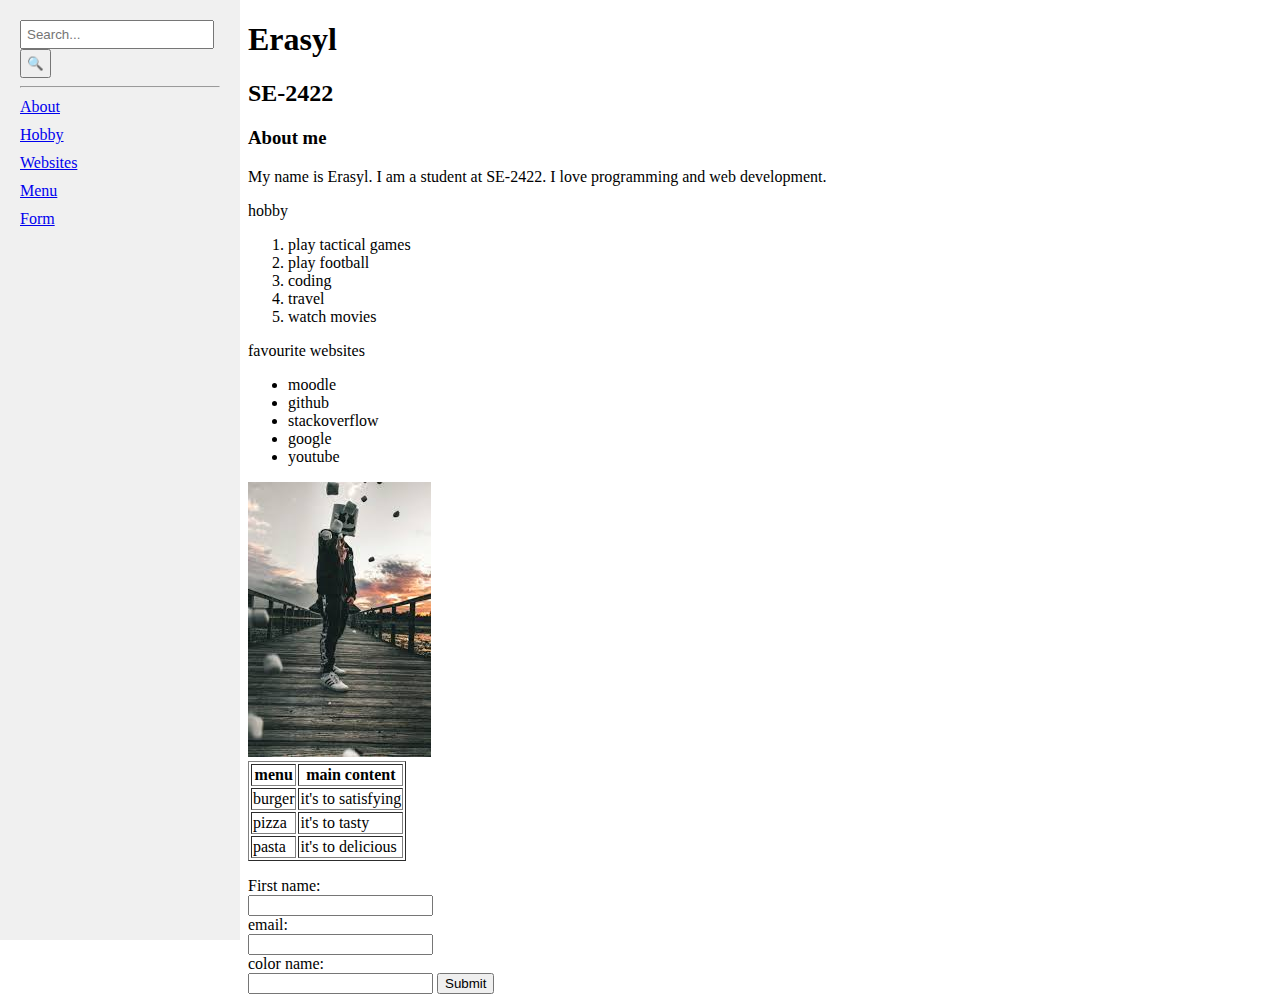
<file: asik 1 .html>
<!DOCTYPE html>
<html>
<head>
    <title>My First Webpage</title>
</head>
<body>
   <!-- ...existing code... -->
<div style="margin-left:240px;">
    <h1 id="about">Erasyl</h1>
    <h2>SE-2422</h2>
    <h3>About me</h3>
    <p>My name is Erasyl. I am a student at SE-2422. I love programming and web development.</p>
    
    <p id="hobby">hobby</p>
    <ol>
       <li>play tactical games</li>
       <li>play football </li>
       <li>coding</li>
       <li>travel</li>
       <li>watch movies</li>
    </ol>
    <p id="websites">favourite websites</p>
    <ul>
        <li>moodle</li>
        <li>github</li>
        <li>stackoverflow</li>
        <li>google</li>
        <li>youtube</li>
    </ul>
    <img src="[data-uri]" alt="">
    <table border="1" id="menu">
        <tr>
            <th>menu</th>
            <th>main content</th>
        </tr>
        <tr>
            <td>burger</td>
            <td>it's to satisfying</td>
        </tr>
        <tr>
            <td>pizza</td>
            <td>it's to tasty</td>
        </tr>
        <tr>
            <td>pasta</td>
            <td>it's to delicious</td>
        </tr>
    </table> 
    <p></p>
    <form action="#" method="post" id="form">
        <label for="fname">First name:</label><br>
        <input type="text" id="fname" name="fname"><br>
        <label for="email">email:</label><br>
        <input type="text" id="email" name="email"><br>
        <label for="Favorite color">color name:</label><br>
        <input type="text" id="color" name="color">

        <input type="submit" value="Submit">
    </form>
</div>
     <div style="width:200px; height:100vh; position:fixed; left:0; top:0; background:#f0f0f0; padding:20px;">
        <form action="#" method="get">
            <input type="text" placeholder="Search..." style="width:90%; padding:5px;">
            <button type="submit" style="padding:5px;">🔍</button>
        </form>
        <hr>
        <nav>
            <a href="#about" style="display:block; margin:10px 0;">About</a>
            <a href="#hobby" style="display:block; margin:10px 0;">Hobby</a>
            <a href="#websites" style="display:block; margin:10px 0;">Websites</a>
            <a href="#menu" style="display:block; margin:10px 0;">Menu</a>
            <a href="#form" style="display:block; margin:10px 0;">Form</a>
        </nav>
    </div>

</body>



</html>
</file>
